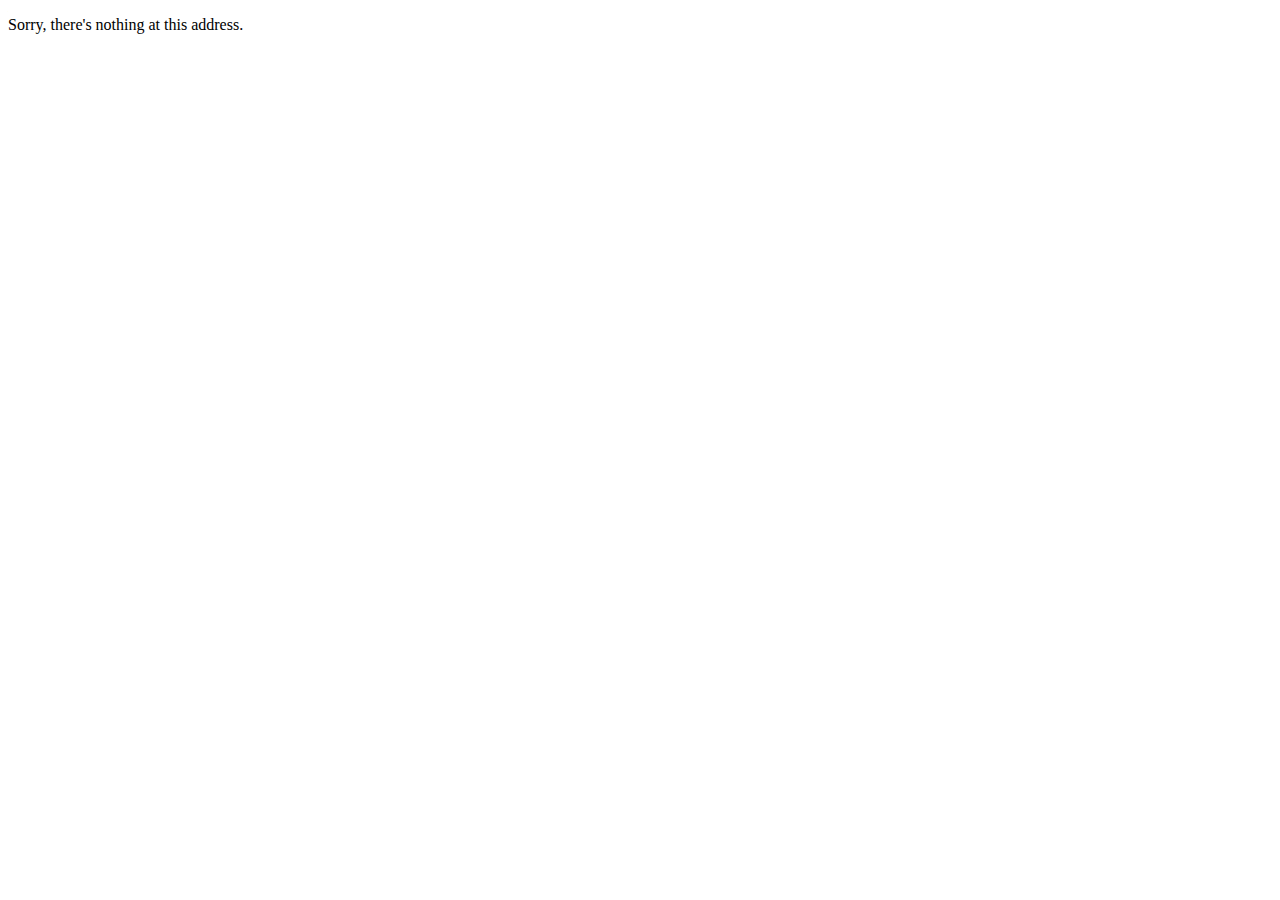
<file: wwwroot/index.html>
<!DOCTYPE html>
<html lang="en">

<head>
    <meta charset="utf-8" />
    <title>blazorwasm-empty-project</title>
    <base href="/" />
    <link href="css/app.css" rel="stylesheet" />

    <!-- If you add any scoped CSS files, uncomment the following to load them
    <link href="blazorwasm_empty_project.styles.css" rel="stylesheet" /> -->
</head>

<body>
    <div id="app">Loading...</div>

    <div id="blazor-error-ui">
        An unhandled error has occurred.
        <a href="" class="reload">Reload</a>
        <a class="dismiss">🗙</a>
    </div>
    <script src="_framework/blazor.webassembly.js"></script>
</body>

</html>
</file>
<file: wwwroot/css/app.css>
h1:focus {
    outline: none;
}

#blazor-error-ui {
    background: lightyellow;
    bottom: 0;
    box-shadow: 0 -1px 2px rgba(0, 0, 0, 0.2);
    display: none;
    left: 0;
    padding: 0.6rem 1.25rem 0.7rem 1.25rem;
    position: fixed;
    width: 100%;
    z-index: 1000;
}

    #blazor-error-ui .dismiss {
        cursor: pointer;
        position: absolute;
        right: 0.75rem;
        top: 0.5rem;
    }

.blazor-error-boundary {
    background: url([data-uri]) no-repeat 1rem/1.8rem, #b32121;
    padding: 1rem 1rem 1rem 3.7rem;
    color: white;
}

    .blazor-error-boundary::after {
        content: "An error has occurred."
    }


.loading-indicator {
    position: absolute;
    top: 0;
    left: 0;
    width: 100%;
    height: 100%;
    background-color: rgba(0, 0, 0, 0.5);
    z-index: 1000;
    display: none;
    align-items: center;
    justify-content: center;
}

.spinner {
    width: 50px;
    height: 50px;
    border: 5px solid #fff;
    border-radius: 50%;
    animation: spin 1s linear infinite;
    background: linear-gradient(to right, #FF0000 0%, #FF8000 17%, #FFFF00 33%, #00FF00 50%, #00FFFF 67%, #0080FF 83%, #0000FF 100%);
}

@keyframes spin {
    from {
        transform: rotate(0deg);
    }

    to {
        transform: rotate(360deg);
    }
}

.full-img {
    width: 640px;
    height: 640px;
    border: 1px solid #ccc;
    display: flex;
    flex-direction: row;
}

    .full-img img {
        max-width: 100%;
        max-height: 100%;
        object-fit: contain;
    }

.thumb-bar {
    display: block;
    width: 640px;
    height: 160px;
    overflow-x: auto;
    border: 1px solid #ccc;
}

.thumb-box {
    width: 160px;
    height: 160px;
    cursor: pointer;
    display: flex;
    border: 1px solid #ccc;
}

    .thumb-box img {
        max-width: 100%;
        max-height: 100%;
        min-width: 100%;
        object-fit: contain;
    }

.container {
    max-width: 640px;
    margin: 20px auto;
    padding: 20px;
    border: 1px solid #ddd;
    box-shadow: 0 0 10px rgba(0, 0, 0, 0.1);
}

h1 {
    text-align: center;
}

.row {
    display: flex;
    justify-content: space-between;
    margin: 10px auto;
    align-items: center;
}

select {
    width:200px;
}

.connection {
    max-width: 640px;
    margin: 10px auto;
    padding: 20px;
    border: 1px solid #ddd;
    box-shadow: 0 0 10px rgba(0, 0, 0, 0.1);
}

input {
    width: 300px;
}

.filler {
    flex-grow: 1; 
}
</file>
